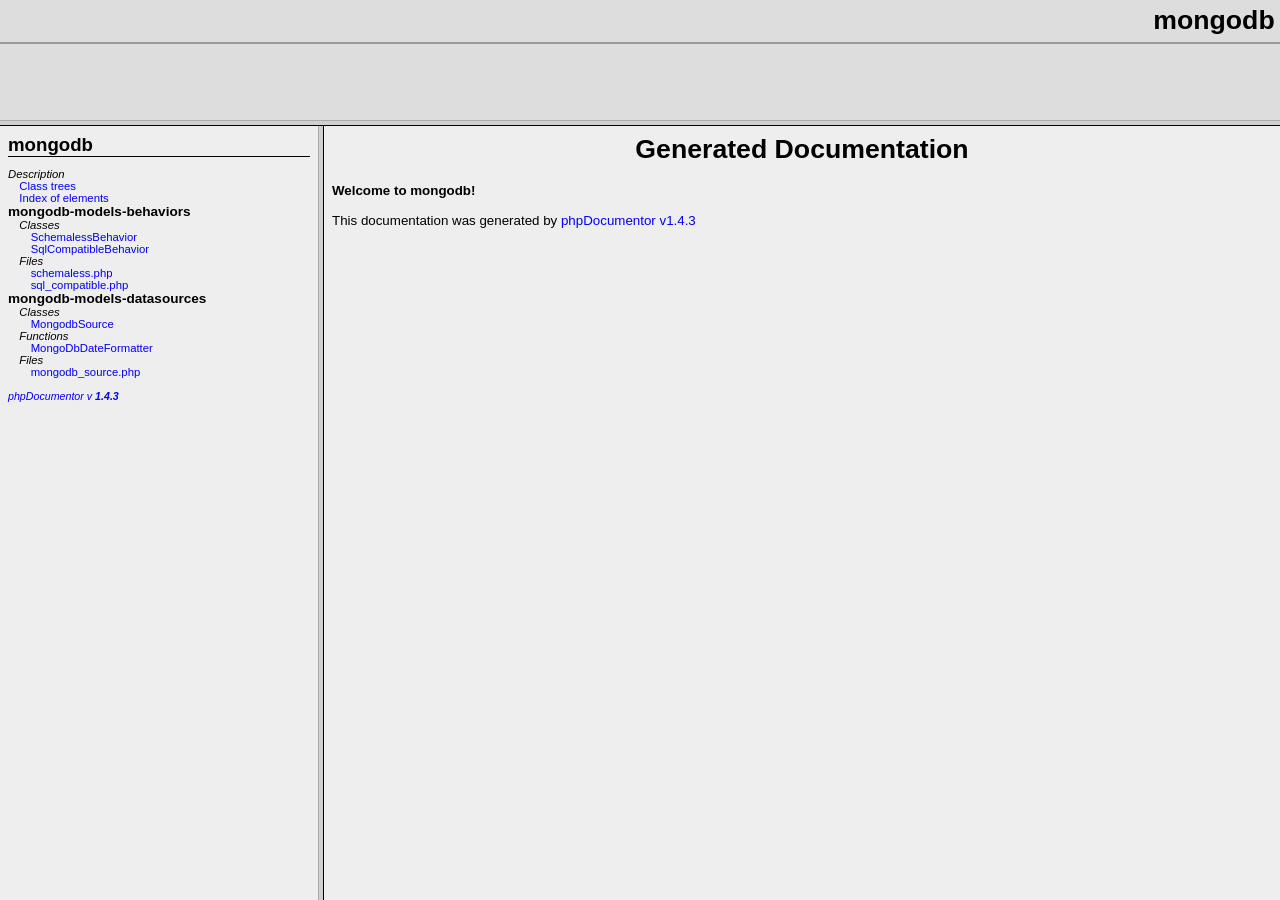
<file: backend/app/Plugin/Mongodb/docs/index.html>
<?xml version="1.0" encoding="iso-8859-1"?>
<!DOCTYPE html 
     PUBLIC "-//W3C//DTD XHTML 1.0 Transitional//FR"
     "http://www.w3.org/TR/xhtml1/DTD/xhtml1-frameset.dtd">
   <html xmlns="http://www.w3.org/1999/xhtml">
<head>
	<!-- Generated by phpDocumentor on Tue, 26 Jul 2011 01:09:01 +0900  -->
  <title>Generated Documentation</title>
  <meta http-equiv='Content-Type' content='text/html; charset=iso-8859-1'/>
</head>

<FRAMESET rows='120,*'>
	<FRAME src='packages.html' name='left_top' frameborder="1" bordercolor="#999999">
	<FRAMESET cols='25%,*'>
		<FRAME src='li_mongodb.html' name='left_bottom' frameborder="1" bordercolor="#999999">
		<FRAME src='blank.html' name='right' frameborder="1" bordercolor="#999999">
	</FRAMESET>
	<NOFRAMES>
		<H2>Frame Alert</H2>
		<P>This document is designed to be viewed using the frames feature.
		If you see this message, you are using a non-frame-capable web client.</P>
	</NOFRAMES>
</FRAMESET>
</HTML>
</file>
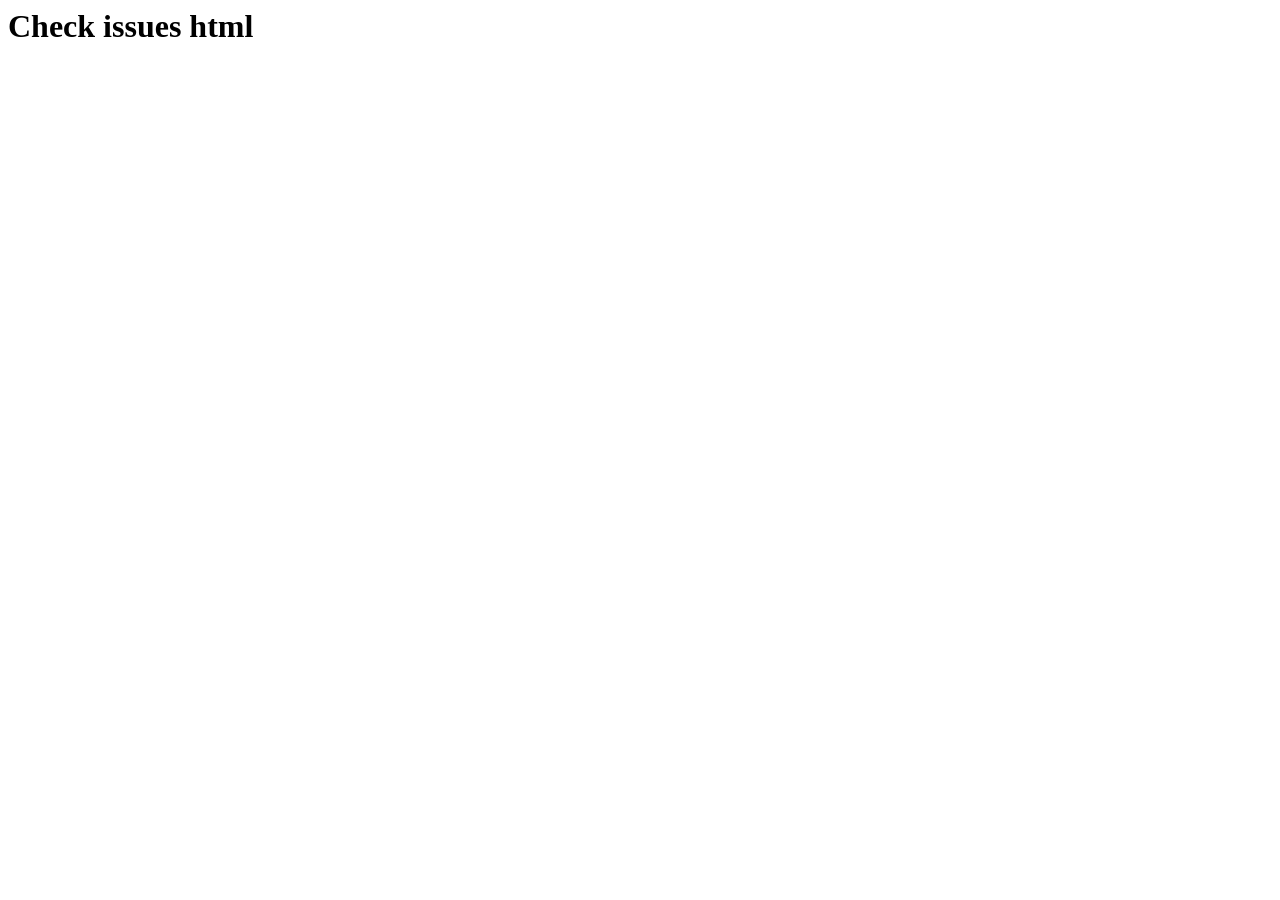
<file: helpers/x2js/check_issues.html>
<html>
<head>
    <script type="text/javascript" src="xml2json.js"></script>
</head>
<body>
<h1>Check issues html</h1>
<script type="text/javascript">
    var X2JS = new X2JS();

    X2JS.escapeMode(true);
	
	xmlDocStr = X2JS.json2xml_str(
        {
            MyRoot : {
                MyEscapeXmlChild : "<success> & \" ' / </success>",
                MyEscapeXmlChild2 : {
                	_attr : "success",
                	__text : "<success> & \" ' / </success>"
                },
                MyEscapeXmlChildNonString : false
            }
        }
    );
	
	alert(xmlDocStr);

    jsonObj = X2JS.xml_str2json( xmlDocStr );
    alert(jsonObj.MyRoot.MyEscapeXmlChild);
    alert(jsonObj.MyRoot.MyEscapeXmlChild2);
    alert(jsonObj.MyRoot.MyEscapeXmlChildNonString);
    	
</script>
</body>
</file>
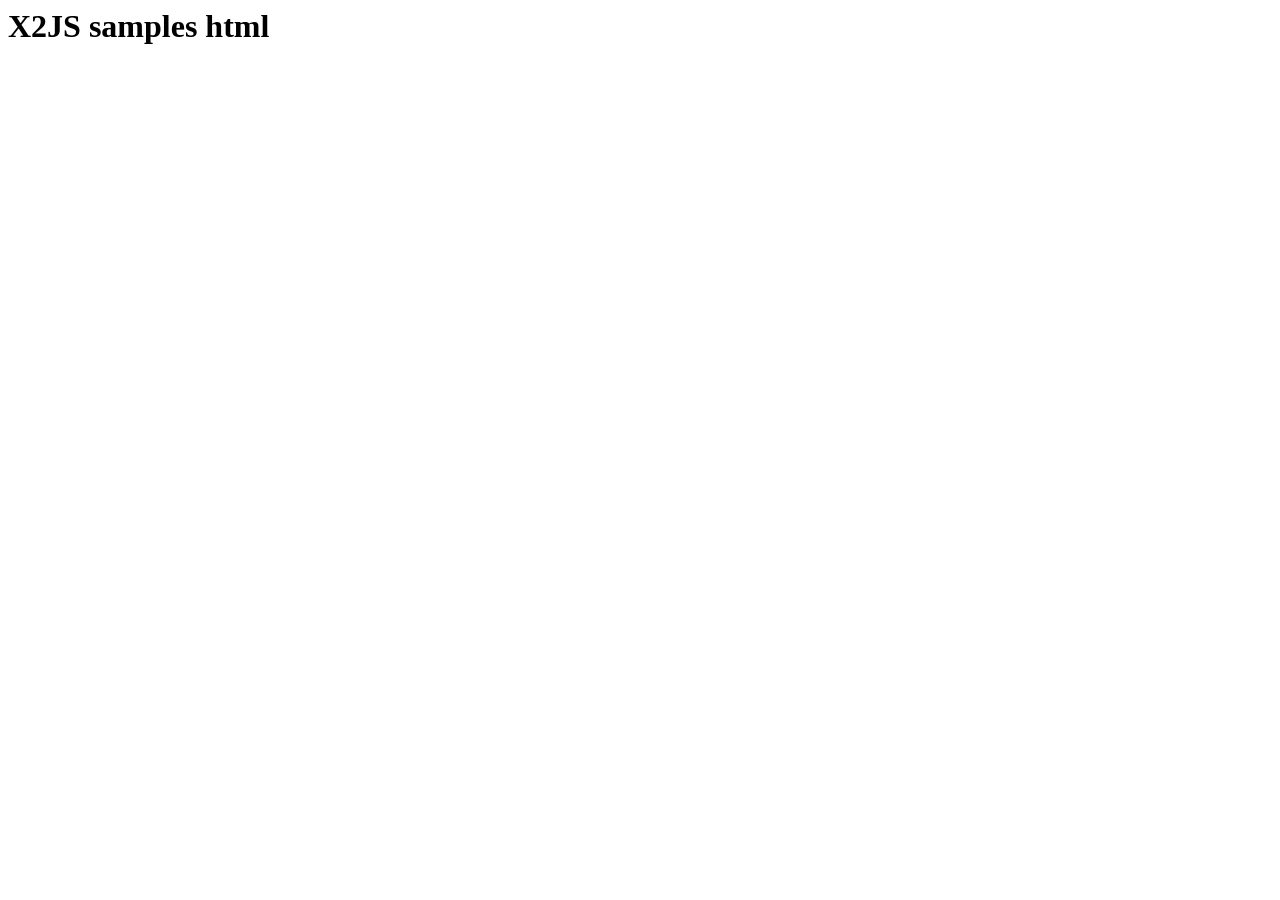
<file: helpers/x2js/samples.html>
<html>
<head>
    <script type="text/javascript" src="xml2json.js"></script>
</head>
<body>
<h1>X2JS samples html</h1>

<script type="text/javascript">
    var X2JS = new X2JS();
        
    // JSON to DOM
    var xmlDoc = X2JS.json2xml(
        {
            MyRoot : {
                MyChild : 'my_child_value',
                MyAnotherChild: 10,
                MyArray : [ 'test', 'test2' ],
                MyArrayRecords : [ 
                    {
                        ttt : 'vvvv' 
                    },
                    {
                        ttt : 'vvvv2' 
                    }                     
                ]
            }
        }
    );
        
    
    
    // JSON to XML string
    var xmlDocStr = X2JS.json2xml_str(
        {
            MyRoot : {
                MyChild : 'my_child_value',
                MyAnotherChild : 10,
                MyArray : [ 'test', 'test2' ],
                MyArrayRecords : [ 
                    {
                        ttt : 'vvvv' 
                    },
                    {
                        ttt : 'vvvv2' 
                    }                     
                ]
            }
        }
    );
    
    alert(xmlDocStr);
    
    // JSON arrays to string
    var xmlDocStr = X2JS.json2xml_str(
    	{
    		MyRoot : {
    			namedItemArray: {
    				item : [ 
		    			{ first: 'success1' } , 
		    			{ first: 'success2' }
	    			] 
	    		},
	    		namedArray: [ 
	    			{ first: 'success1' } , 
	    			{ first: 'success2' } 
	    		],
	    		justArray: [ 'just success1', 'just success2' ],
	    		arrayWithAttrs : [
	    			{
    					_test : 'successAttr',
    					__text : 'success',
    					temp : 'successTemp'
	    			},
	    			{
	    				_test : 'successAttr2',
	    				__text : 'success2',
	    				temp : 'successTemp2'	    			
	    			}    			
	    		]
	    	} 
    	}
    );
    
    alert(xmlDocStr);    
    
    // XML string to JSON    
    var xmlText = "<MyOperation><test>Success</test><test2><item>ddsfg</item><item>dsdgfdgfd</item></test2></MyOperation>";
    var jsonObj = X2JS.xml_str2json( xmlText );
    alert (jsonObj.MyOperation.test);
    alert (jsonObj.MyOperation.test_asArray[0]);

    // XML/DOM to JSON    
    var xmlText = " <MyOperation> <test>- Success -</test> <test2> <item> ddsfg </item> <item>dsdgfdgfd</item></test2></MyOperation>"
    xmlDoc=X2JS.parseXmlString(xmlText);
    
    var jsonObj = X2JS.xml2json( xmlDoc );
    alert (jsonObj.MyOperation.test);
    
    // Parsing XML attrs
    var xmlText = "<MyOperation myAttr='SuccessAttrValue'><txtAttrChild sAttr='SUCCESS TXT ATTR CHILD'>SUCCESS TXT</txtAttrChild><test>Success</test><test2 myAttr='SuccessAttrValueTest2'><item>ddsfg</item><item>dsdgfdgfd</item></test2></MyOperation>";
    var jsonObj = X2JS.xml_str2json( xmlText );
    alert (jsonObj.MyOperation._myAttr);
    alert (jsonObj.MyOperation.test2._myAttr);
    alert (jsonObj.MyOperation.txtAttrChild._sAttr);
    alert (jsonObj.MyOperation.txtAttrChild.__text);
    alert (jsonObj.MyOperation.txtAttrChild);
    
    // JSON to XML attrs
    var xmlDocStr = X2JS.json2xml_str(
        {
            TestAttrRoot : {
                _myAttr : 'myAttrValue',                
                MyChild : 'my_child_value',
                MyAnotherChild: 10,
                MyTextAttrChild : {
                    _myTextAttr : 'myTextAttrValue',
                    __text : 'HelloText'
                }
            }
        }
    );
    
    alert(xmlDocStr);
    
    
    // Parse XML with namespaces
    var xmlText = "<testns:MyOperation xmlns:testns='http://www.example.org'><test>Success</test><test2 myAttr='SuccessAttrValueTest2'><item>ddsfg</item><item>dsdgfdgfd</item><item2>testArrSize</item2></test2></testns:MyOperation>";
    var jsonObj = X2JS.xml_str2json( xmlText );
    alert(jsonObj.MyOperation.test);
    if(jsonObj.MyOperation.test2.item.length > 2)
	alert("Error! Incorrect array len!");
    
    var testObjC = {
            'm:TestAttrRoot' : {
            	'_tns:m' : 'http://www.example.org',
                '_tns:cms' : 'http://www.example.org',
                MyChild : 'my_child_value',
                'cms:MyAnotherChild' : 'vdfd'
            }
    }
    
    // Parse JSON object with namespaces
    var xmlDocStr = X2JS.json2xml_str(
        testObjC
    );
    
    alert(xmlDocStr);
    
    // Parse JSON object constructed with another NS-style
    var testObjNew = {
            TestAttrRoot : {
            	__prefix : 'm',
            	'_tns:m' : 'http://www.example.org',
            	'_tns:cms' : 'http://www.example.org',
                MyChild : 'my_child_value',
                MyAnotherChild : {
                	__prefix : 'cms',
                	__text : 'vdfd'
                }
            }
    }
    
    // Parse JSON object with namespaces
    var xmlDocStr = X2JS.json2xml_str(
        testObjNew
    );
    
    alert(xmlDocStr);

    // Parse XML with header
    var xmlText = "<?xml version='1.0' encoding='utf-8' ?>\n"+
    			  "<test>XML HEADER SUCCESS!</test>";
    
    var jsonObj = X2JS.xml_str2json( xmlText );
    alert(jsonObj.test);
    
    // Parse XML with CDATA
    var xmlText = "<test><simple>simple success</simple><data><![CDATA[<success/>]]></data> </test>";
    
    var jsonObj = X2JS.xml_str2json( xmlText );
    alert(jsonObj.test.data);
    alert(jsonObj.test.data.__cdata);
    alert(jsonObj.test.simple);
    
    
    // Parse JSON object with CDATA
    var xmlDocStr = X2JS.json2xml_str(
        jsonObj
    );
    alert(xmlDocStr);

	// Parse JSON with emtpy attributes    
	var xmlDocStr = X2JS.json2xml_str(
        {
            MyRoot : {
                MyNullChild : null,
                MyNullChild2 : undefined,
                MyAnotherChild : 10,
                MyEmptyChild : {
                	_attr : "test"
                },
                MyEmptyChild2 : {
                	_attr : "test",
                	__text : "Empty Nodes Test"
                }                                
            }
        }
    );
    
    alert(xmlDocStr);
    
    // Escaping XML characters
    
    X2JS.escapeMode(true);
	
	xmlDocStr = X2JS.json2xml_str(
        {
            MyRoot : {
                MyEscapeXmlChild : "<success> & \" ' / </success>",
                MyEscapeXmlChild2 : {
                	_attr : "success",
                	__text : "<success> & \" ' / </success>"
                },
                MyEscapeXmlChildNonString : false
            }
        }
    );
	
	alert(xmlDocStr);

    jsonObj = X2JS.xml_str2json( xmlDocStr );
    alert(jsonObj.MyRoot.MyEscapeXmlChild);
    alert(jsonObj.MyRoot.MyEscapeXmlChild2);
	        
            
    alert(X2JS.getVersion());
    
    alert('-- ALL TESTS COMPLETED! --'); 
    -->
            
</script>
</body>
</html>
</file>
